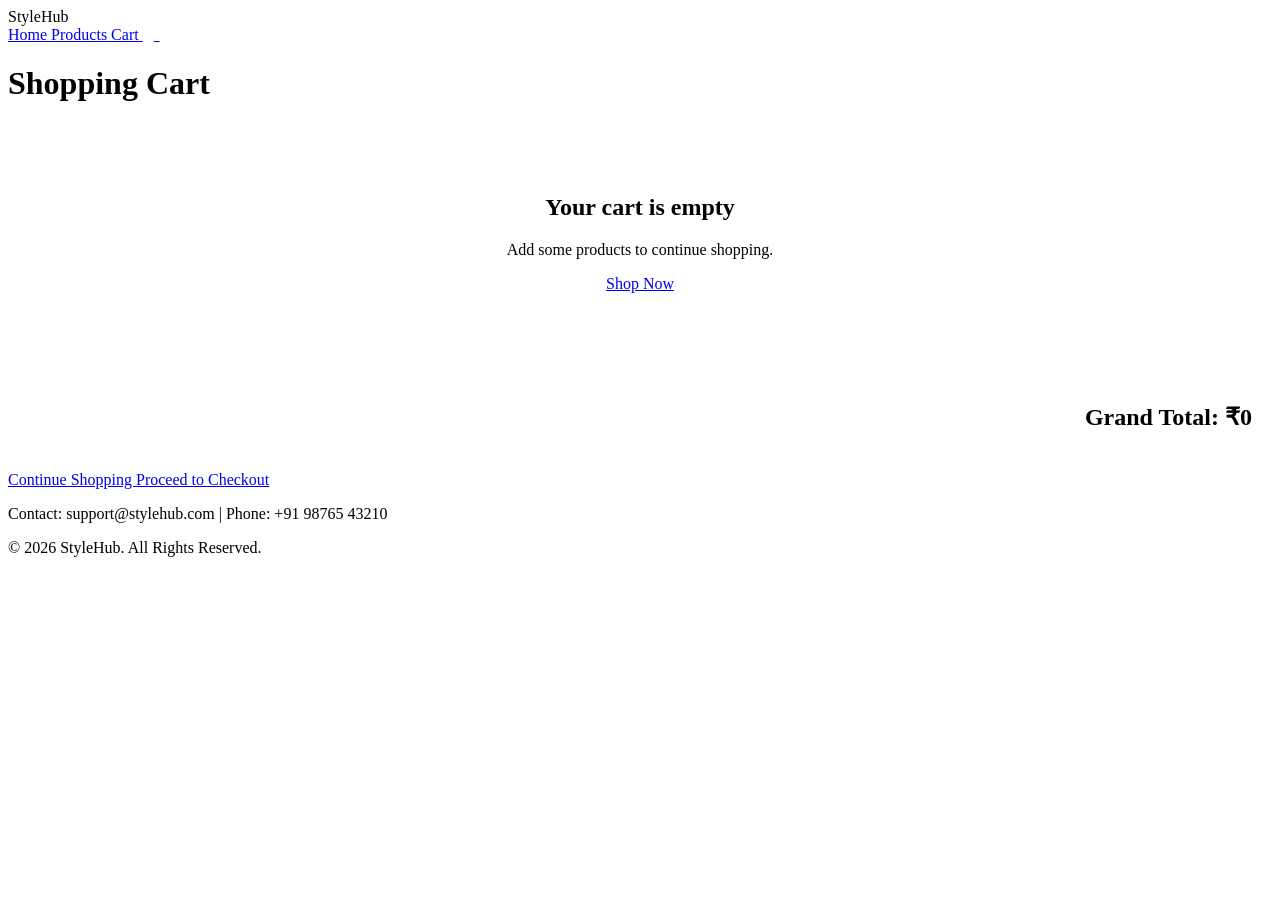
<file: mystore-frontend/cart.html>
<!DOCTYPE html>
<html lang="en">

<head>

    <meta charset="UTF-8">

    <meta name="viewport"
          content="width=device-width, initial-scale=1.0">

    <title>StyleHub - Cart</title>

    <link rel="stylesheet"
          href="style.css">

</head>

<body>


<header>

    <div class="logo">
        StyleHub
    </div>

    <nav>

        <a href="index.html">
            Home
        </a>

        <a href="products.html">
            Products
        </a>

        <a href="cart.html">
            Cart
            <span id="cart-count">0</span>
        </a>

    </nav>

</header>


<main class="container">

    <h1>
        Shopping Cart
    </h1>


    <!-- Cart items generated by JavaScript -->

    <div id="cart-container">
    </div>


    <!-- Total -->

    <div class="cart-total">

        <h2>
            Grand Total:
            <span id="grand-total">
                ₹0
            </span>
        </h2>

    </div>


    <div class="cart-actions">

        <a href="products.html"
           class="btn secondary">
            Continue Shopping
        </a>

        <a href="checkout.html"
           class="btn">
            Proceed to Checkout
        </a>

    </div>

</main>


<footer>

    <p>
        Contact: support@stylehub.com |
        Phone: +91 98765 43210
    </p>

    <p>
        &copy; 2026 StyleHub.
        All Rights Reserved.
    </p>

</footer>


<script src="script.js"></script>

</body>

</html>
</file>
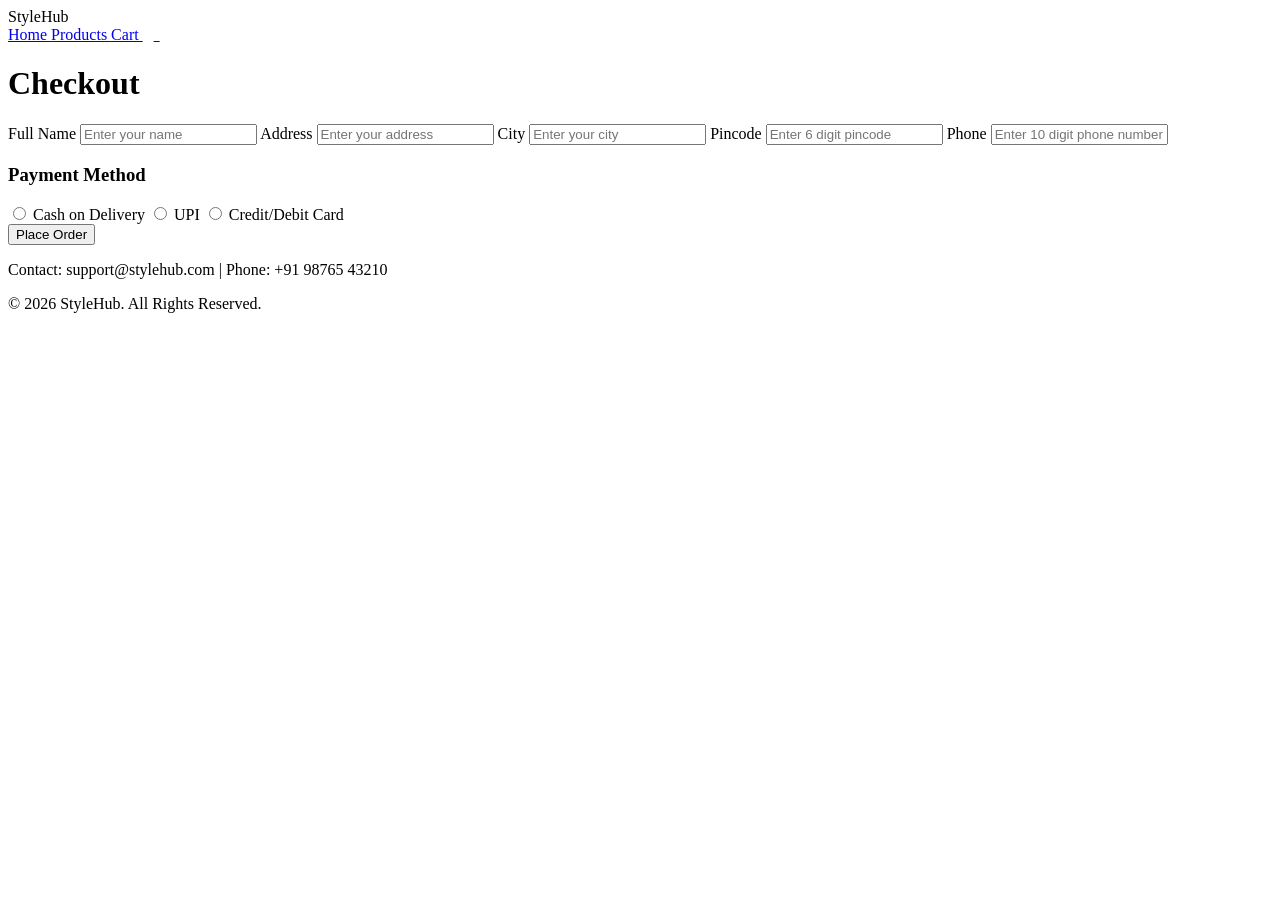
<file: mystore-frontend/checkout.html>
<!DOCTYPE html>
<html lang="en">

<head>

    <meta charset="UTF-8">

    <meta name="viewport"
          content="width=device-width, initial-scale=1.0">

    <title>StyleHub - Checkout</title>

    <link rel="stylesheet"
          href="style.css">

</head>

<body>


<header>

    <div class="logo">
        StyleHub
    </div>

    <nav>

        <a href="index.html">
            Home
        </a>

        <a href="products.html">
            Products
        </a>

        <a href="cart.html">
            Cart
            <span id="cart-count">0</span>
        </a>

    </nav>

</header>


<main class="container">

    <div class="checkout-box">

        <h1>
            Checkout
        </h1>


        <form id="checkout-form">


            <!-- Name -->

            <label for="name">
                Full Name
            </label>

            <input
                type="text"
                id="name"
                placeholder="Enter your name"
            >


            <!-- Address -->

            <label for="address">
                Address
            </label>

            <input
                type="text"
                id="address"
                placeholder="Enter your address"
            >


            <!-- City -->

            <label for="city">
                City
            </label>

            <input
                type="text"
                id="city"
                placeholder="Enter your city"
            >


            <!-- Pincode -->

            <label for="pincode">
                Pincode
            </label>

            <input
                type="text"
                id="pincode"
                maxlength="6"
                placeholder="Enter 6 digit pincode"
            >


            <!-- Phone -->

            <label for="phone">
                Phone
            </label>

            <input
                type="tel"
                id="phone"
                maxlength="10"
                placeholder="Enter 10 digit phone number"
            >


            <!-- Payment -->

            <h3>
                Payment Method
            </h3>


            <div class="payment-options">

                <label>
                    <input
                        type="radio"
                        name="payment"
                        value="cod"
                    >

                    Cash on Delivery
                </label>


                <label>
                    <input
                        type="radio"
                        name="payment"
                        value="upi"
                    >

                    UPI
                </label>


                <label>
                    <input
                        type="radio"
                        name="payment"
                        value="card"
                    >

                    Credit/Debit Card
                </label>

            </div>


            <button
                type="submit"
                class="btn">

                Place Order

            </button>

        </form>


        <!-- Confirmation -->

        <div id="confirmation">
        </div>

    </div>

</main>


<footer>

    <p>
        Contact: support@stylehub.com |
        Phone: +91 98765 43210
    </p>

    <p>
        &copy; 2026 StyleHub.
        All Rights Reserved.
    </p>

</footer>


<script src="script.js"></script>

</body>

</html>
</file>
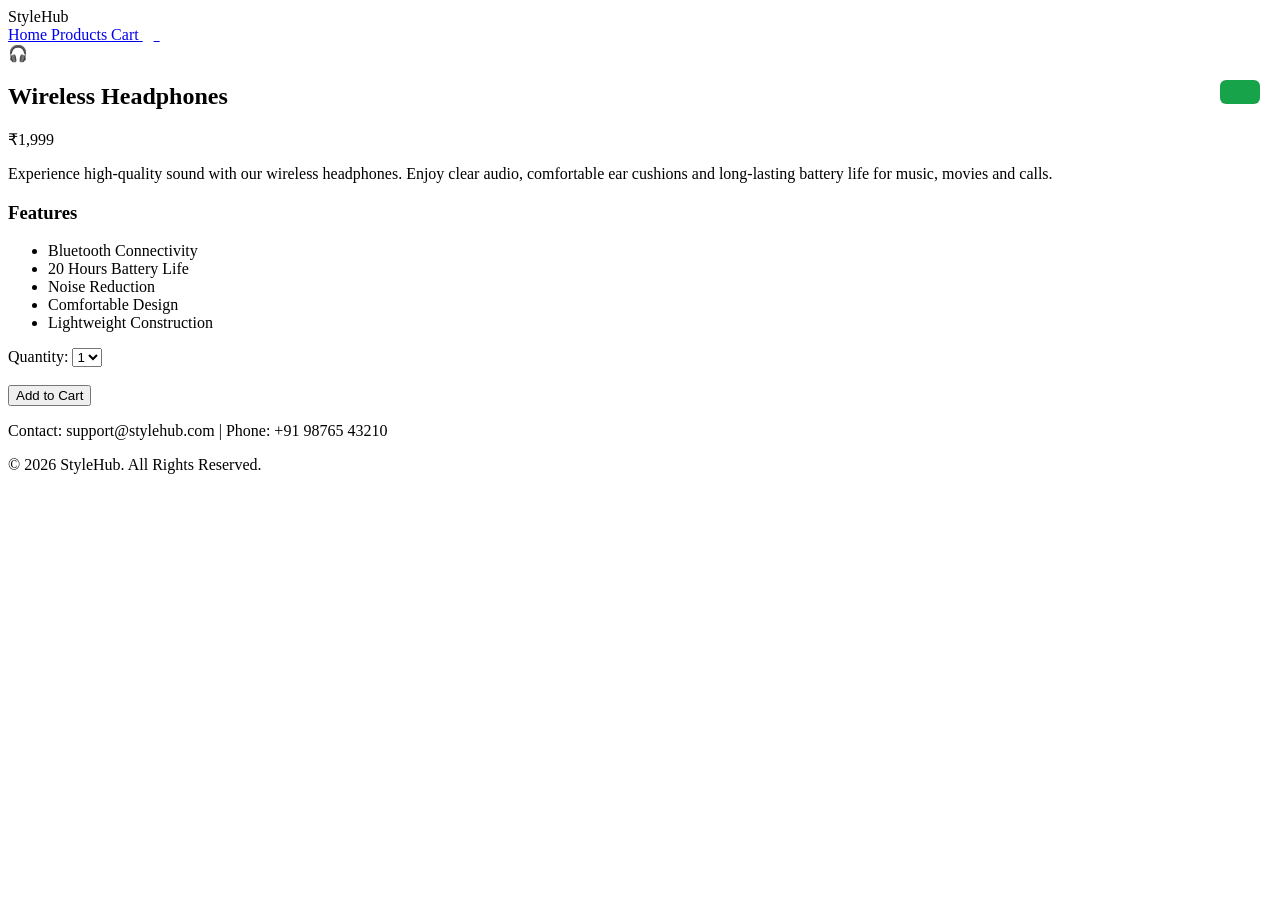
<file: mystore-frontend/product-detail.html>
<!DOCTYPE html>
<html lang="en">

<head>

    <meta charset="UTF-8">

    <meta name="viewport"
          content="width=device-width, initial-scale=1.0">

    <title>StyleHub - Product Details</title>

    <link rel="stylesheet"
          href="style.css">

</head>

<body>

    <header>

        <div class="logo">
            StyleHub
        </div>

        <nav>

            <a href="index.html">
                Home
            </a>

            <a href="products.html">
                Products
            </a>

            <a href="cart.html">
                Cart
                <span id="cart-count">0</span>
            </a>

        </nav>

    </header>


    <main class="container">

        <section class="product-detail">


            <div class="detail-image">

                🎧

            </div>

            <div class="detail-content">

                <h1>
                    Wireless Headphones
                </h1>

                <p class="price">
                    ₹1,999
                </p>

                <p>
                    Experience high-quality sound with our
                    wireless headphones. Enjoy clear audio,
                    comfortable ear cushions and long-lasting
                    battery life for music, movies and calls.
                </p>


                <h3>
                    Features
                </h3>

                <ul>

                    <li>
                        Bluetooth Connectivity
                    </li>

                    <li>
                        20 Hours Battery Life
                    </li>

                    <li>
                        Noise Reduction
                    </li>

                    <li>
                        Comfortable Design
                    </li>

                    <li>
                        Lightweight Construction
                    </li>

                </ul>


                <label for="quantity">
                    Quantity:
                </label>

                <select id="quantity">

                    <option value="1">
                        1
                    </option>

                    <option value="2">
                        2
                    </option>

                    <option value="3">
                        3
                    </option>

                    <option value="4">
                        4
                    </option>

                    <option value="5">
                        5
                    </option>

                </select>

                <br><br>

                <button
                    class="btn"
                    onclick="addProductToCart()">

                    Add to Cart

                </button>

                <div id="message"></div>

            </div>

        </section>

    </main>

    <footer>

        <p>
            Contact: support@stylehub.com |
            Phone: +91 98765 43210
        </p>

        <p>
            &copy; 2026 StyleHub.
            All Rights Reserved.
        </p>

    </footer>

    <script src="script.js"></script>


    <script>

        function addProductToCart() {

            const quantity =
                Number(
                    document.getElementById("quantity").value
                );

            const product =
                products.find(
                    item => item.id === 1
                );

            if (!product) {
                return;
            }

            const existingProduct =
                cart.find(
                    item => item.id === product.id
                );

            if (existingProduct) {

                existingProduct.quantity += quantity;

            } else {

                cart.push({

                    ...product,

                    quantity: quantity

                });

            }

            saveCart();

            updateCartCount();

            const message =
                document.getElementById("message");

            message.textContent =
                "Product added to cart!";

            setTimeout(() => {

                message.textContent = "";

            }, 2000);

        }

    </script>

</body>

</html>
</file>
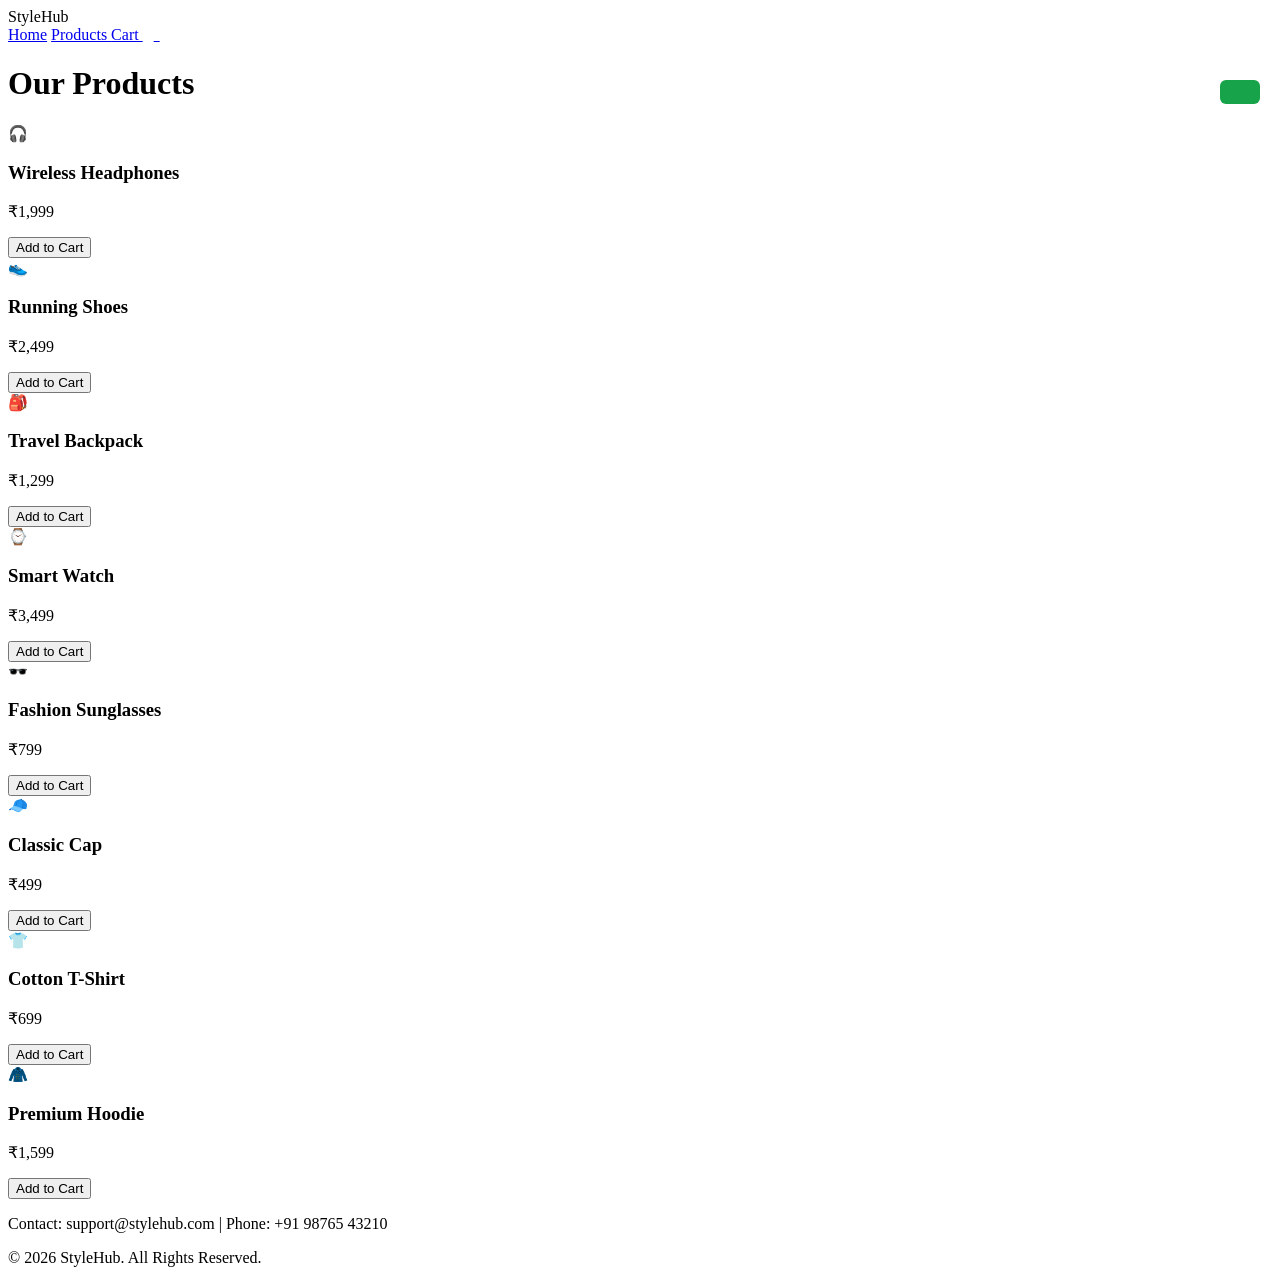
<file: mystore-frontend/product.html>
<!DOCTYPE html>
<html lang="en">

<head>
    <meta charset="UTF-8">

    <meta name="viewport"
          content="width=device-width, initial-scale=1.0">

    <title>StyleHub - Products</title>

    <link rel="stylesheet" href="style.css">
</head>

<body>

<header>

    <div class="logo">
        StyleHub
    </div>

    <nav>
        <a href="index.html">Home</a>

        <a href="products.html">
            Products
        </a>

        <a href="cart.html">
            Cart
            <span id="cart-count">0</span>
        </a>
    </nav>

</header>


<div id="message"></div>


<main class="container">

    <h1>Our Products</h1>

    <!-- Products generated using JavaScript -->

    <div
        id="product-container"
        class="product-grid">
    </div>

</main>


<footer>

    <p>
        Contact: support@stylehub.com |
        Phone: +91 98765 43210
    </p>

    <p>
        &copy; 2026 StyleHub.
        All Rights Reserved.
    </p>

</footer>


<script src="script.js"></script>

</body>

</html>
</file>
<file: mystore-frontend/style.css>
#cart-count {
    background-color: var(--accent-color);

    color: white;

    padding: 2px 7px;

    border-radius: 50%;

    font-size: 12px;

    margin-left: 4px;
}

.cart-item {
    background-color: white;

    padding: 20px;

    margin-bottom: 15px;

    border-radius: 10px;

    display: grid;

    grid-template-columns:
        2fr 1fr 1fr auto;

    align-items: center;

    gap: 20px;

    box-shadow:
        0 3px 10px rgba(0, 0, 0, 0.08);
}


.cart-product {
    display: flex;

    align-items: center;

    gap: 15px;
}


.cart-image {
    width: 60px;

    height: 60px;

    display: flex;

    align-items: center;

    justify-content: center;

    background-color: #e2e8f0;

    border-radius: 8px;

    font-size: 30px;
}


.quantity-input {
    width: 70px;

    padding: 8px;

    border: 1px solid #cbd5e1;

    border-radius: 5px;
}


.remove-btn {
    background-color: #dc2626;

    color: white;

    border: none;

    padding: 9px 14px;

    border-radius: 5px;

    cursor: pointer;
}


.remove-btn:hover {
    background-color: #b91c1c;
}

.cart-total {
    background-color: white;

    padding: 20px;

    margin-top: 20px;

    text-align: right;

    border-radius: 8px;
}


.cart-total span {
    color: var(--primary-color);
}
.empty-cart {
    text-align: center;

    background-color: white;

    padding: 50px;

    border-radius: 10px;
}
.error-message {
    color: #dc2626;

    display: block;

    margin-top: 5px;

    font-size: 14px;
}
.success-message {
    margin-top: 25px;

    padding: 20px;

    background-color: #dcfce7;

    border: 1px solid #22c55e;

    border-radius: 8px;

    text-align: center;
}
#message {
    position: fixed;

    top: 80px;

    right: 20px;

    background-color: #16a34a;

    color: white;

    padding: 12px 20px;

    border-radius: 6px;

    z-index: 1000;
}
@media (max-width: 700px) {

    .cart-item {
        grid-template-columns: 1fr;

        text-align: center;
    }

    .cart-product {
        justify-content: center;
    }

    .cart-quantity {
        margin: auto;
    }

}
</file>
